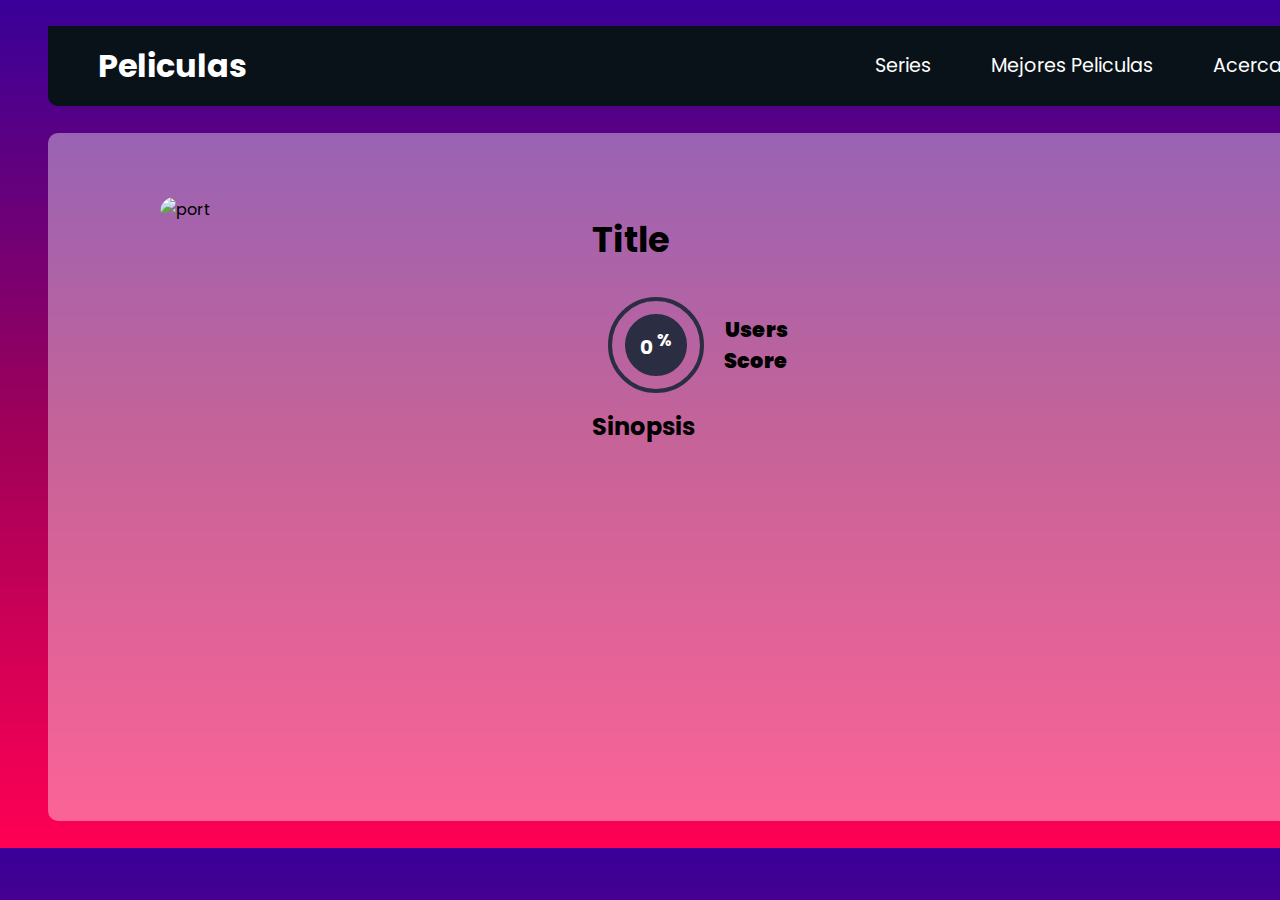
<file: vista.html>
<!DOCTYPE html>
<html lang="en">
  <head>
    <meta charset="UTF-8" />
    <meta name="viewport" content="width=device-width, initial-scale=1.0" />
    <title>Document</title>
    <link rel="stylesheet" href="styles/vista_page.css">
    <link rel="shortcut icon" href="images/film-icon.png">
  </head>
  <body>
    <div class="contenedor">
      <header class="cabecero">
        <div class="titulo_pag"><a href="index.html">Peliculas</a></div>
        <nav class="links">
            <span><a href="#">Series</a></span>
            <span><a href="#">Mejores Peliculas</a></span>
            <span><a href="#">Acerca de</a></span>
        </nav>
      </header>

      <section class="informacion">
        <div class="detalles">
          <img class="portada" id="poster" alt="port">
          <div class="overview">
            <div class="titulo" id="titulo">Title</div>
            <div class="rate" id="rate">
              <span class="average">
                <div class="circle">
                  <div class="value-circle">0 <sup>%</sup></div>
                </div>
              </span>
              <div class="title-circle">Users Score</div>
              <div class="genres" id="genres"></div>
            </div>
            <h2>Sinopsis</h2>
            <div class="sinopsis" id="sinopsis"></div>
          </div>
        </div>
      </section>

    </div>
    <script src="js/config_vista.js"></script>
  </body>
</html>
</file>
<file: styles/vista_page.css>
@import url('https://fonts.googleapis.com/css2?family=Poppins:wght@300&display=swap');

*{
    margin: 0;
    padding: 0;
    box-sizing: border-box;
    font-family: 'Poppins', sans-serif;
}

body{
    background: linear-gradient(#390099, #9e0059, #ff0054);
    min-width: 90em;
}

/* ScrollBar */
::-webkit-scrollbar{
    width: 10px;
    background: transparent;
}

::-webkit-scrollbar-thumb{
    background-color: #023047;
    border-radius: 10px;
}
::-webkit-scrollbar-track{
    background: #001219;
}

div.contenedor{
    margin: 1.6em 3em;
    position: relative;
}

/* Cabecero */
header.cabecero{
    display: flex;
    position: sticky;
    top: 0;
    height: 5em;
    align-items: center;
    justify-content: space-between;
    background-color: #091218;
    border-radius: 0 0 10px 10px;
    z-index: 10;
}

a{
    text-decoration: none;
    color: #FFFFFF;
}

div.titulo_pag{
    margin-left: 50px;
    font-size: 2em;
    font-weight: bolder;
}

nav.links{
    display: flex;
    align-items: center;
    justify-content: center;
    margin-right: 50px;
    font-size: 1.2em;
    
}

nav.links a{
    padding: 30px;
}

nav.links a:hover{
    background: linear-gradient(#390099,#9e0059, #ff0054);
    background-clip: text;
    transition: 0.5s;
    -webkit-background-clip: text;
    color: transparent;
    font-weight: bolder;
}

span.search{
    display: flex;
    border-radius: 70px;
}

span.search:hover{
    background-color: #ffffff;
}

span.search:hover input{
    width: 200px;
    padding: 0 0 0 15px;
}

span.search button{
    background-color: #9e0059;
    text-decoration: none;
    border-radius: 50%;
    border: 0;
    color: white;
    font-size: 20px;
    padding: 9px 12px 3px 12px;
}


span.search input{
    width: 0;
    outline: none;
    border: none;
    font-weight: bold;
    transition: 0.8s;
    background-color: transparent;
}

/* Sección */
section.informacion{
    background-color: rgba(255, 255, 255, 0.39);
    margin: 1.7em 0;
    padding: 1em;
    border-radius: 10px;
    min-width: 80em;
}

div.detalles{
    margin: 2em 4em;
    border-radius: 10px;
    display: flex;
    position: relative;
}

/* Imagen */
img.portada{
    width: 25em;
    height: 35em;
    margin: 1em 2em;
    border-radius: 15px;
}

/* Información */
div.overview{
    margin: 2em 2em 2em 0;
}

div.titulo{
    font-size: 2.2em;
    font-weight: bolder;
    padding-bottom: 15px;
}

/* Circle progress */
div.rate{
    display: flex;
    margin: 1em;
    position: relative;
    font-size: 1.3;
    font-weight: bolder;
    height: 6em;
}

div.average{
    display: grid;
    width: 6em;
    height: 100%;
    position: absolute;
    place-items: center;
}

div.circle{
    position: relative;
    width: 6em;
    height: 6em;
    border-radius: 50%;
    display: grid;
    place-items: center;
    border: 4px solid #2b2d42;
}

div.circle::before{
    content: "";
    position: absolute;
    height: 70%;
    width: 70%;
    background-color: #2b2d42;
    border-radius: 50%;
}

div.value-circle{
    position: relative;
    font-size: 20px;
    color: white;
}

div.title-circle{
    display: flex;
    align-items: center;
    justify-content: center;
    width: 5em;
    padding: 15px;
    text-align: center;
    font-weight: bolder;
    font-size: 1.3em;
}

/* Géneros */
div.genres{
    display: flex;
    flex-wrap: wrap;
    align-items: center;
    justify-content: start;
}

div.genero{
    display: flex;
    margin: 0.2em 0.5em;
    width: 10em;
    font-size: 15px;
    height: 2.7em;
    align-items: center;
    justify-content: center;
    background-color: rgba(255, 255, 255, 0.215);
    border-radius: 20px;
}

div.genero:hover{
    background-color: rgba(255, 255, 255, 0.367);
}

#estreno{
    margin: 0.8em 0;
    font-weight: 600;
}

div.sinopsis{
    min-height: 12em;
    font-size: 1.36em;
}

/* Pie de página */
footer{
    height: 5em;
    display: flex;
    align-items: center;
    justify-content: space-evenly;
    background-color: #00000067;
}

.descripcion{
    color: rgba(255, 255, 255, 0.749);
}

.links-bio{
    display: flex;
    width: 8em;
}

.links-bio a{
    display: flex;
    align-items: center;
    justify-content: center;
    margin: 0 10px;
    border-radius: 50%;
    padding: 0;
    font-size: 1.9em;
    width: 2.4em;
    height: 1.5em;
    background-color: #000;
    color: white;
}
.links-bio a:hover{
    background-color: #00000075;
}
</file>
